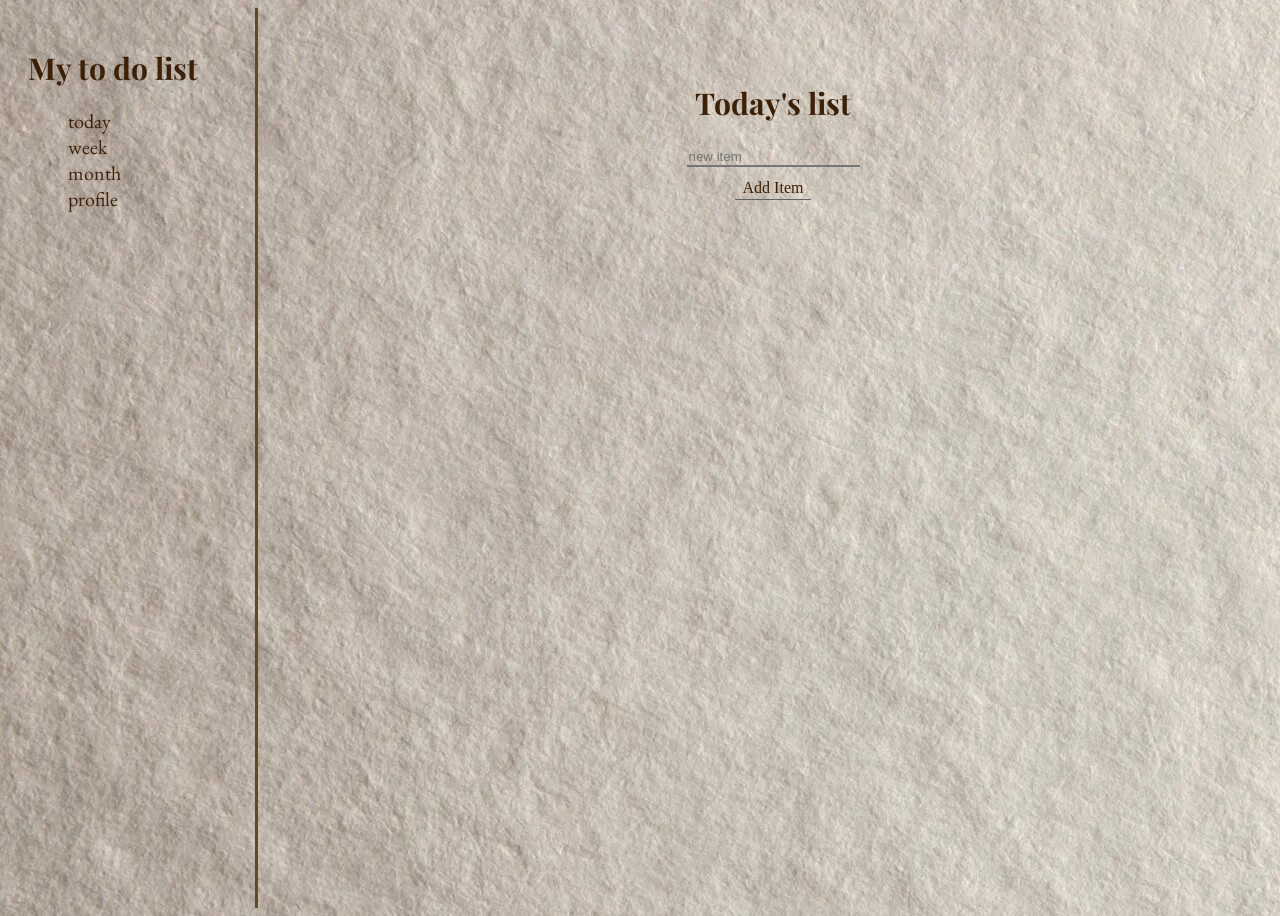
<file: index.html>
<!DOCTYPE html>
<html lang="en">

<head>
    <meta charset="UTF-8">
    <link rel="stylesheet" href="style.css">
    <link href="https://fonts.googleapis.com/css2?family=Playfair+Display&family=EB+Garamond&display=swap" rel="stylesheet">
    <title>To Do List</title>
</head>

<body>
    <header>
        <h1 class="title">My to do list</h1>
        <nav>
            <ul class="menu">
                <li>today</li>
                <li>week</li>
                <li>month</li>
                <li>profile</li>
            </ul>
        </nav>
    </header>

    <main>
        <h2>Today's list</h2>

        <input 
        class="new_item"
        placeholder="new item"
        type="text"
        >
        <button class="add_item" aria-label="Add item to list">Add Item</button>

        <ul class="today_list"></ul>
        <p class="error">Please enter a task</p>
    </main>





    <script src="script.js"></script>
</body>







</html>
</file>
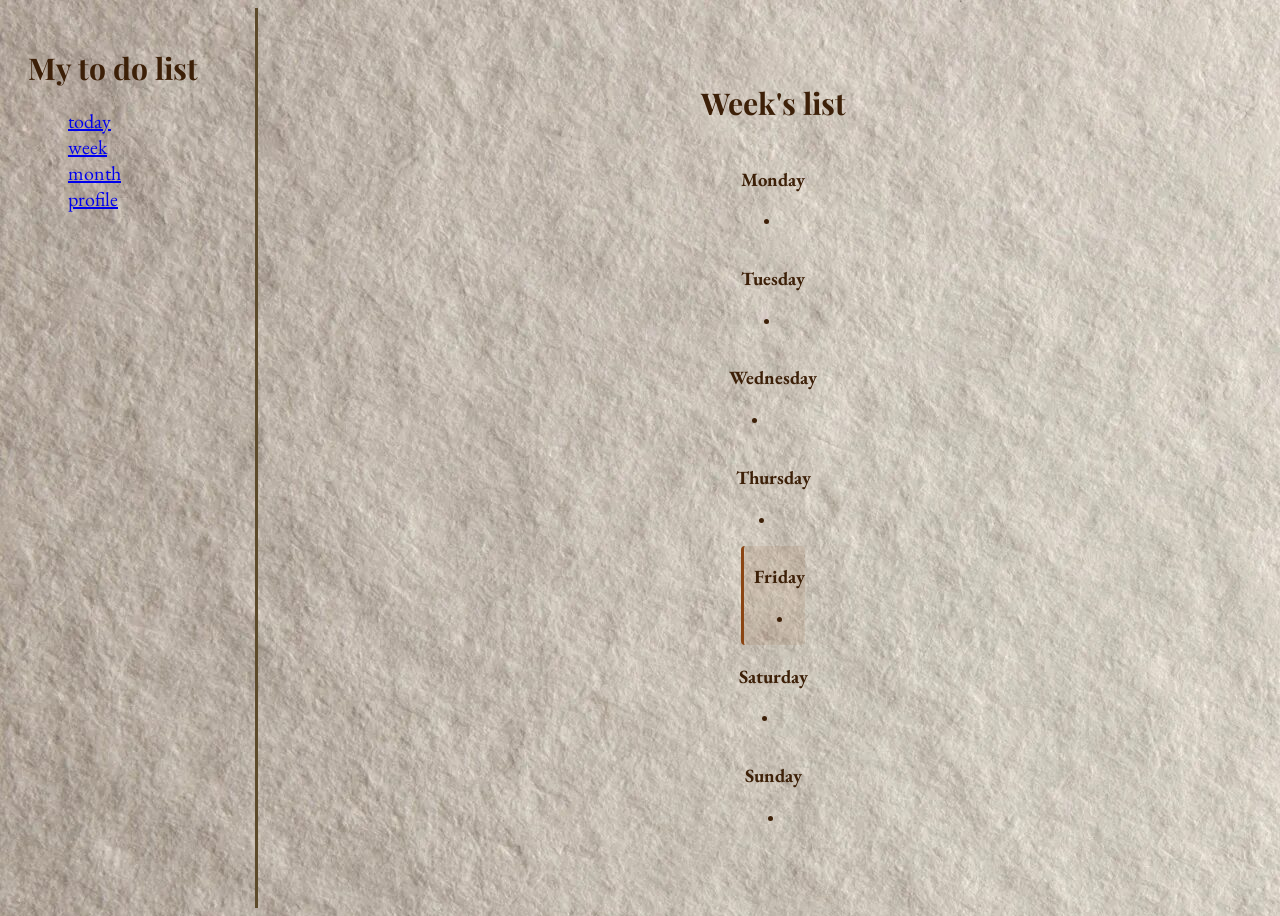
<file: week.html>
<!DOCTYPE html>
<html lang="en">

<head>
    <meta charset="UTF-8">
    <link rel="stylesheet" href="style.css">
    <link href="https://fonts.googleapis.com/css2?family=Playfair+Display&family=EB+Garamond&display=swap" rel="stylesheet">
    <title>To Do List: week</title>
</head>

<body>
    <header>
        <h1 class="title">My to do list</h1>
        <nav>
            <ul class="menu">
                <li> <a href="index.html">today</a></li>
                <li> <a href="week.html">week</a></li>
                <li><a href="month.html">month</a></li>
                <li><a href="profile.html">profile</a></li>
            </ul>
        </nav>
    </header>

    <main class="week">
        <h2>Week's list</h2>

        <div class="day">
            <h3>Monday</h3>
            <ul class="monday_list">
                <li></li>
            </ul>
        </div>

        <div class="day">
            <h3>Tuesday</h3>
            <ul class="tuesday_list">
                <li></li>
            </ul>
        </div>

        <div class="day">
            <h3>Wednesday</h3>
            <ul class="wednesday_list">
                <li></li>
            </ul>
        </div>

        <div class="day">
            <h3>Thursday</h3>
            <ul class="thursday_list">
                <li></li>
            </ul>
        </div>

        <div class="day">
            <h3>Friday</h3>
            <ul class="friday_list">
                <li></li>
            </ul>
        </div>

        <div class="day">
            <h3>Saturday</h3>
            <ul class="saturday_list">
                <li></li>
            </ul>
        </div>

        <div class="day">
            <h3>Sunday</h3>
            <ul class="sunday_list">
                <li></li>
            </ul>
        </div>
    </main>

  <script src="week.js"></script>
</body>
</html>
</file>
<file: style.css>
:root {
    background-image: url("png-klev-club-p-tekstura-bumagi-png-5.png");
    font-family: cursive;
    color: #3D2008;
}

body {
    display: grid;
    grid-template-columns: 250px 1fr;
    width: 100%;
    min-height: 100vh;
    font-family: 'EB Garamond', serif;
}

header {
    border-right: 3px solid #5C4A2A;
    padding: 20px;
}

main {
    display: flex;
    align-items: center;
    flex-direction: column;
    margin-top: 50px;
}

.title {
    font-size: 30px;
    font-family: 'Playfair Display', serif;
}

.menu {
    font-size: 20px;
    list-style-type: none;
}

h2 {
    font-size: 30px;
    font-family: 'Playfair Display', serif;
}

.new_item {
    border-top: 0px;
    border-left: 0px;
    border-right: 0px;
    background-color: unset;
    margin-bottom: 10px;
}

.today_list {
    padding-left: 0;
    width: 300px;
}
.today_list li {
    cursor: pointer;
    padding: 8px 0;
    border-bottom: 1px solid #d4cfc9;
    display: flex;
    justify-content: space-between;
    align-items: center;
}

.done {
    text-decoration: line-through;
}

.del_button {
    margin-left: 5px;
    padding: 0px;
    border: none;
    background: none;
    color: red;
    font-size: 20px;
    cursor: pointer;
    
}
.add_item {
    border: none;
    background: none;
    font-family: cursive;
    font-size: 16px;
    cursor: pointer;
    border-bottom: 1px solid #636260;
    padding: 2px 8px;
    color: #3D2008;
}
.error {
    color: red; 
    display: none;
}

.today {
    background-color: rgba(139, 69, 19, 0.1);
    border-left: 3px solid #8B4513;
    padding-left: 10px;
    border-radius: 4px;
}
</file>
